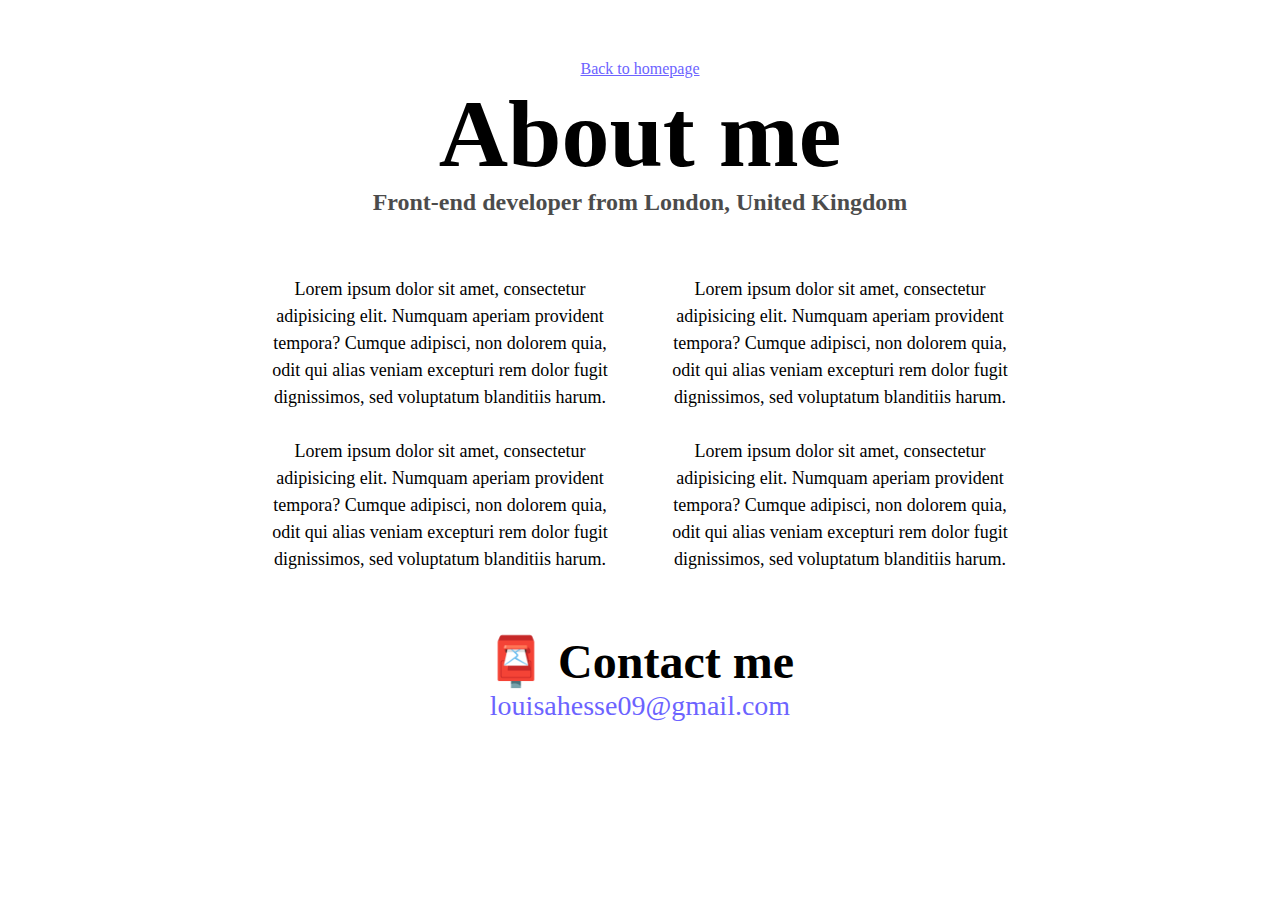
<file: about.html>
<!DOCTYPE html>
<html lang="en">
  <head>
    <meta charset="UTF-8" />
    <meta
      name="description"
      content="Contact Louisa on https://www.shecodes.io/graduates/52195-louisa-hesse"
    />
    <meta http-equiv="X-UA-Compatible" content="IE=edge" />
    <meta name="viewport" content="width=device-width, initial-scale=1.0" />
    <link
      href="https://cdn.jsdelivr.net/npm/bootstrap@5.0.0-beta2/dist/css/bootstrap.min.css"
      rel="stylesheet"
      integrity="sha384-BmbxuPwQa2lc/FVzBcNJ7UAyJxM6wuqIj61tLrc4wSX0szH/Ev+nYRRuWlolflfl"
      crossorigin="anonymous"
    />
    <script
      src="https://cdn.jsdelivr.net/npm/bootstrap@5.0.0-beta2/dist/js/bootstrap.bundle.min.js"
      integrity="sha384-b5kHyXgcpbZJO/tY9Ul7kGkf1S0CWuKcCD38l8YkeH8z8QjE0GmW1gYU5S9FOnJ0"
      crossorigin="anonymous"
    ></script>
    <link rel="stylesheet" href="style.css" />
    <title>About [Your name]</title>
  </head>
  <body>
    <a href="index.html" class="homepage-link">Back to homepage</a>
    <h1>About me</h1>
    <h3>Front-end developer from London, United Kingdom</h3>
    <div class="about-paragraphs">
      <p>
        Lorem ipsum dolor sit amet, consectetur adipisicing elit. Numquam
        aperiam provident tempora? Cumque adipisci, non dolorem quia, odit qui
        alias veniam excepturi rem dolor fugit dignissimos, sed voluptatum
        blanditiis harum.
        <br />
        <br />
        Lorem ipsum dolor sit amet, consectetur adipisicing elit. Numquam
        aperiam provident tempora? Cumque adipisci, non dolorem quia, odit qui
        alias veniam excepturi rem dolor fugit dignissimos, sed voluptatum
        blanditiis harum.
      </p>
      <p>
        Lorem ipsum dolor sit amet, consectetur adipisicing elit. Numquam
        aperiam provident tempora? Cumque adipisci, non dolorem quia, odit qui
        alias veniam excepturi rem dolor fugit dignissimos, sed voluptatum
        blanditiis harum.
        <br />
        <br />
        Lorem ipsum dolor sit amet, consectetur adipisicing elit. Numquam
        aperiam provident tempora? Cumque adipisci, non dolorem quia, odit qui
        alias veniam excepturi rem dolor fugit dignissimos, sed voluptatum
        blanditiis harum.
      </p>
    </div>
    <div id="contact">
      <h2>📮 Contact me</h2>
      <a href="mailto:louisahesse09@gmail.com" class="email-link">
        louisahesse09@gmail.com
      </a>
    </div>
  </body>
</html>
</file>
<file: style.css>
:root {
  --primary-color: #6c63ff;
  --secondary-color: #f5f2fe;
  --box-shadow: 0 5px 10px rgba(0, 0, 0, 0.3);
}

body {
  margin: 60px auto;
  max-width: 800px;

  text-align: center;

  display: block;
}

h1,
h2,
h3 {
  text-align: center;
  margin: 0;
}

h1 {
  font-size: 96px;
}

h2 {
  font-size: 48px;
}

h3 {
  font-size: 24px;
  opacity: 0.7;
}

p {
  padding: 20px;
  border-radius: 4px;
  font-size: 18px;
  line-height: 1.5;
  text-align: center;
}

.navigation-links {
  display: flex;
  margin-top: 40px;
  justify-content: center;
}

.navigation-links a {
  margin: 20px;
  border-radius: 4px;
  padding: 20px 15px;
  text-decoration: none;
  text-transform: capitalize;
}

.contact-link {
  background: var(--primary-color);
  box-shadow: var(--box-shadow);
  color: white;
}

.about-link {
  color: var(--primary-color);
  border: 1px solid var(--primary-color);
}

.homepage-link {
  color: var(--primary-color);
  text-align: center;
  display: block;
}

.about-paragraphs {
  display: flex;
  margin: 30px 0;
}

.about-paragraphs p {
  margin: 10px;
}

.email-link {
  display: flex;
  justify-content: center;
  color: var(--primary-color);
  font-size: 28px;
  text-decoration: none;
}

.email-link:hover {
  text-decoration: underline;
}

.navbar {
  position: fixed;
  top: 0;
  width: 100%;
}

.img-fluid {
  max-width: 400px;
  background: var(--secondary-color);
}

.main-text {
  font-weight: bold;
  font-size: 25px;
}

@media (max-width: 576px) {
  h1 {
    font-size: 48px;
    line-height: 1.5;
  }

  h2 {
    font-size: 32px;
    text-align: center;
  }

  p {
    text-align: center;
  }
}
</file>
